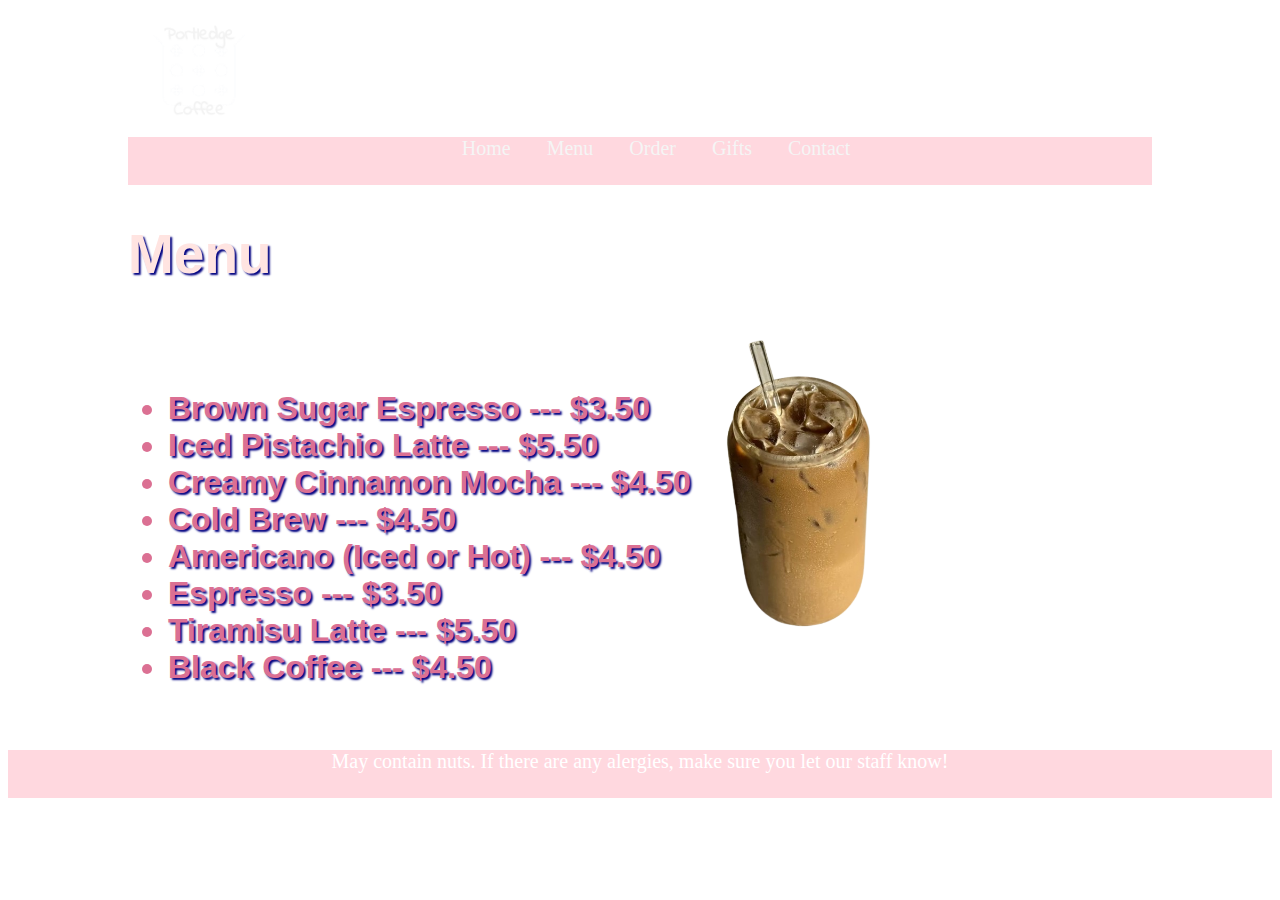
<file: menu.html>
<!DOCTYPE html>
<html lang="en">

<head>
    <meta charset="UTF-8">
    <meta name="viewport" content="width=device-width, initial-scale=1.0">
    <title>menu </title>
    <!-- Stylesheet  -->
    <link rel="stylesheet" href="style.css">
</head>

<body>
    <div class="wraper">

        <!---Header With company Logo-->
        <Header>
            <a href="index.html"><img src="assets/PortledgeCoffee.png" alt="Company Logo with Portledge Crest"></a>

        </Header>
        <!---Navigation- home, menu, order online, gifts, Contact Us-->
        <nav>
            <a href="index.html">Home</a>
            <a href="menu.html">Menu</a>
            <a href="#">Order</a>
            <a href="#">Gifts</a>
            <a href="contact.html">Contact</a>
        </nav>
        <h1 class="menuh1">Menu</h1>
        <p>
        <h2 class="menuh2">
            <ul>
                <li>Brown Sugar Espresso --- $3.50 </li>

                <li>Iced Pistachio Latte --- $5.50</li>

                <li>Creamy Cinnamon Mocha --- $4.50</li>

                <li>Cold Brew --- $4.50</li>

                <li>Americano (Iced or Hot) --- $4.50</li>

                <li>Espresso --- $3.50</li>

                <li>Tiramisu Latte --- $5.50</li>

                <li>Black Coffee --- $4.50</li>

            </ul>
            <img class="align-middle" src="assets/Aesthetic coffee for menu.png" alt="Description">
            </p>
        </h2>

    </div>
    </div>
    <footer>
        </p> May contain nuts. If there are any alergies, make sure you let our staff know! <p>

    </footer>
</body>

</html>
</file>
<file: style.css>
body {
    /* background-color: burlywood; */
    background-image: url(https://i.pinimg.com/1200x/3e/c5/66/3ec56607cf2863aacaeeacd2fefc4aa3.jpg);
    background-size: contain;
    /* background-repeat: no-repeat; */

}

.wraper {
    /*Style the wraper*/
    /* background-color: tan; */
    min-height: 10rem;
    width: 1024px;
    margin-left: auto;
    margin-right: auto;
}

header {
    /* background-color: rgb(7, 26, 63); */
    min-height: 4rem;
}

header img {
    height: 125px;

}

nav {
    background-color: yellow;
    min-height: 2rem;
    text-align: center;
}

nav a {

    color: whitesmoke;
    text-decoration: none;
    font-size: 20px;
    font-family: Georgia, 'Times New Roman', Times, serif;
    margin-left: 2rem;
}

main {
    /* background-color: deeppink; */
    min-height: 12rem;
    text-align: center;
    padding: 2rem;

}

h1 {
    font-size: 75px;
    color: mistyrose;
    font-family: 'Trebuchet MS', 'Lucida Sans Unicode', 'Lucida Grande', 'Lucida Sans', Arial, sans-serif;
    /* X offset, Y offset, Blur, color*/
    text-shadow: 2px 2px 2px navy;
}

h2 {
    font-size: 45px;
    font-family: 'Lucida Sans', 'Lucida Sans Regular', 'Lucida Grande', 'Lucida Sans Unicode', Geneva, Verdana, sans-serif;
    text-shadow: 2px 2px 2px navy;
}

main p {

    font-size: 1.2rem;
    color: white;
    font-family: 'Segoe UI', Tahoma, Geneva, Verdana, sans-serif;
    text-shadow: 2px 2px 2px navy;
    padding: 2rem;
    line-height: 32px;
}

.map {
    /* background-color: blanchedalmond; */
    min-height: 1rem;
    text-align: center;
}


nav,
footer {
    background-color: rgba(255, 192, 203, 0.621);
    min-height: 3rem;
}

footer {
    text-align: center;
    color: white;
    font-size: 20px;

}

.menuh1 {
    font-size: 55px;


}

li img {
    width: 45px;

}

.menuh2 {
    font-size: 2rem;
    text-shadow: #070c72ec;
    color: palevioletred;
    flex-wrap: wrap;

}

ul {
    display: inline-block;
     border: none;

}

.align-middle {
    width: 200px;



}


/* .menuh3 */
</file>
